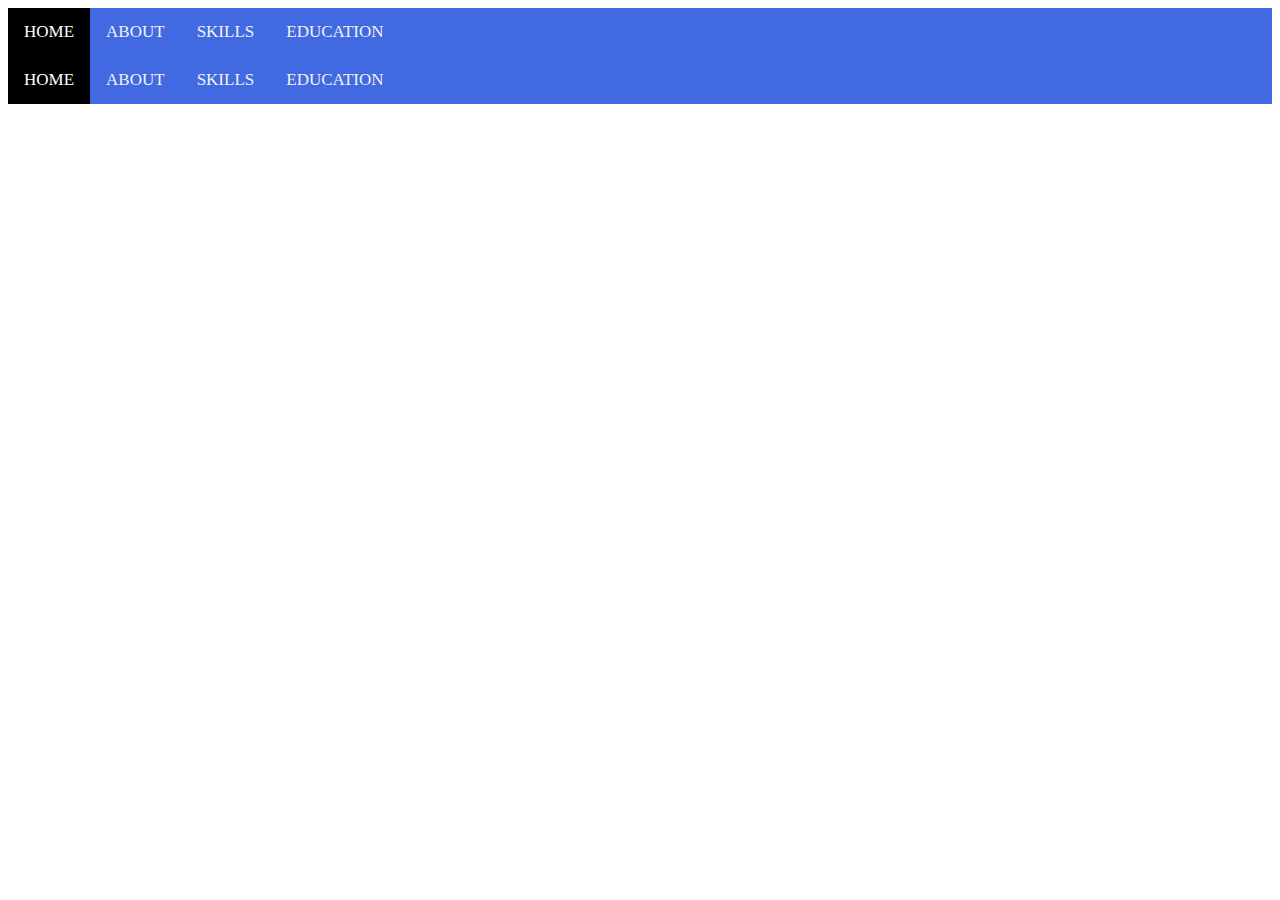
<file: practice.html>
<!DOCTYPE html>
<html lang="en">
<head>
    <meta charset="UTF-8">
    <meta http-equiv="X-UA-Compatible" content="IE=edge">
    <meta name="viewport" content="width=device-width, initial-scale=1.0">
    <link rel="stylesheet" href="practice.css">
    <link rel="stylesheet" href="https://cdnjs.cloudflare.com/ajax/libs/font-awesome/4.7.0/css/font-awesome.min.css">

    <title>Document</title>
    <div class="topnav">
        <a class="active"href="#HOME">HOME</i></a>
        <a href="#ABOUT">ABOUT</a>
        <a href="#SKILLS">SKILLS</a>
        <a href="#EDUCATION">EDUCATION</a>
    </div>
</head>
<body>
    <div class="topnav">
        <a class="active"href="#HOME">HOME</i></a>
        <a href="#ABOUT">ABOUT</a>
        <a href="#SKILLS">SKILLS</a>
        <a href="#EDUCATION">EDUCATION</a>
    </div>
    
</body>
</html>
</file>
<file: practice.css>
/* Add a black background color to the top navigation */
.topnav {
    background-color: royalblue;
    overflow: hidden;
  }
  
  /* Style the links inside the navigation bar */
  .topnav a {
    float: left;
    color: #f2f2f2;
    text-align: center;
    padding: 14px 16px;
    text-decoration: none;
    font-size: 17px;
  }
  
  /* Change the color of links on hover */
  .topnav a:hover {
    background-color: #ddd;
    color: black;
  }
  
  /* Add a color to the active/current link */
  .topnav a.active {
    background-color: black;
    color: white;
  }
</file>
